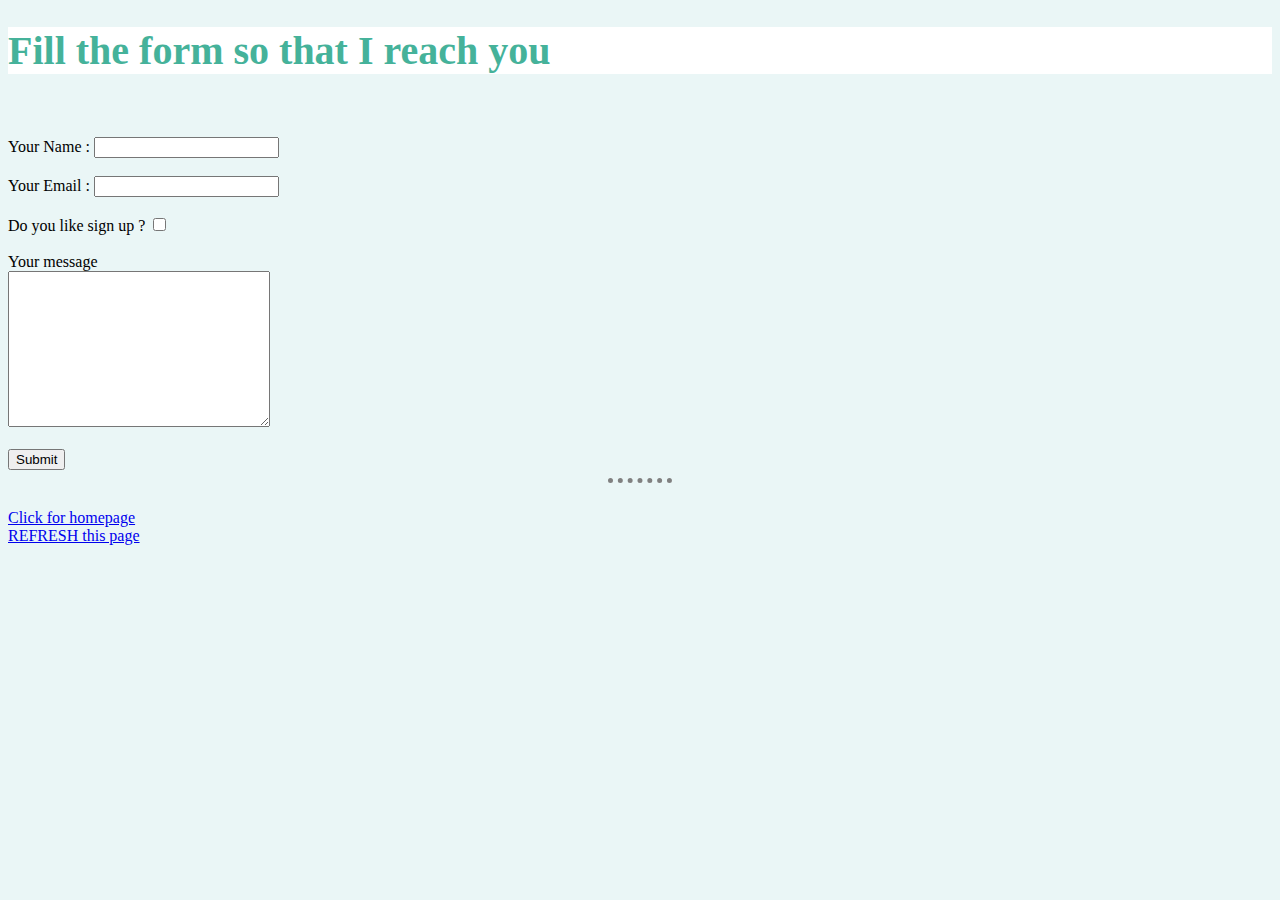
<file: contact.html>
<!DOCTYPE html>
<html lang="en" dir="ltr">
  <head>
    <meta charset="utf-8">
    <title>
      Contact details of VIKAS PANDEY
    </title>
    <link rel="stylesheet" href="css/styles.css">
  </head>
  <body>
    <h1>Fill the form so that I reach you </h1>
    <br>
    <br>
    <form class="" action="mailto:@vikaspandey12062001@gmail.com" method="post" enctype="text/plain">
      <label>Your Name :  </label>
      <input type="text" name="yourName" value=""><br>
      <br>
      <label> Your Email : </label>

      <input type="email" name="yourEmail" value=""><br><br>
      <label for="">Do you like sign up ?</label>
      <input type="checkbox" name="" value=""><br>
        <br>


      <label>Your message</label>
      <br>
      <textarea name="name" rows="10" cols="30"></textarea>
      <br>
      <br>
      <a href="mailto:someone@example.com?Subject=Hello%20again" target="_top"><input type="submit" name=""  /></a>
      



    </form>
    <hr>
    <br>
      <a href="index.html">Click for homepage</a><br>
      <a href="contact.html">REFRESH this page</a>
  </body>
</html>
</file>
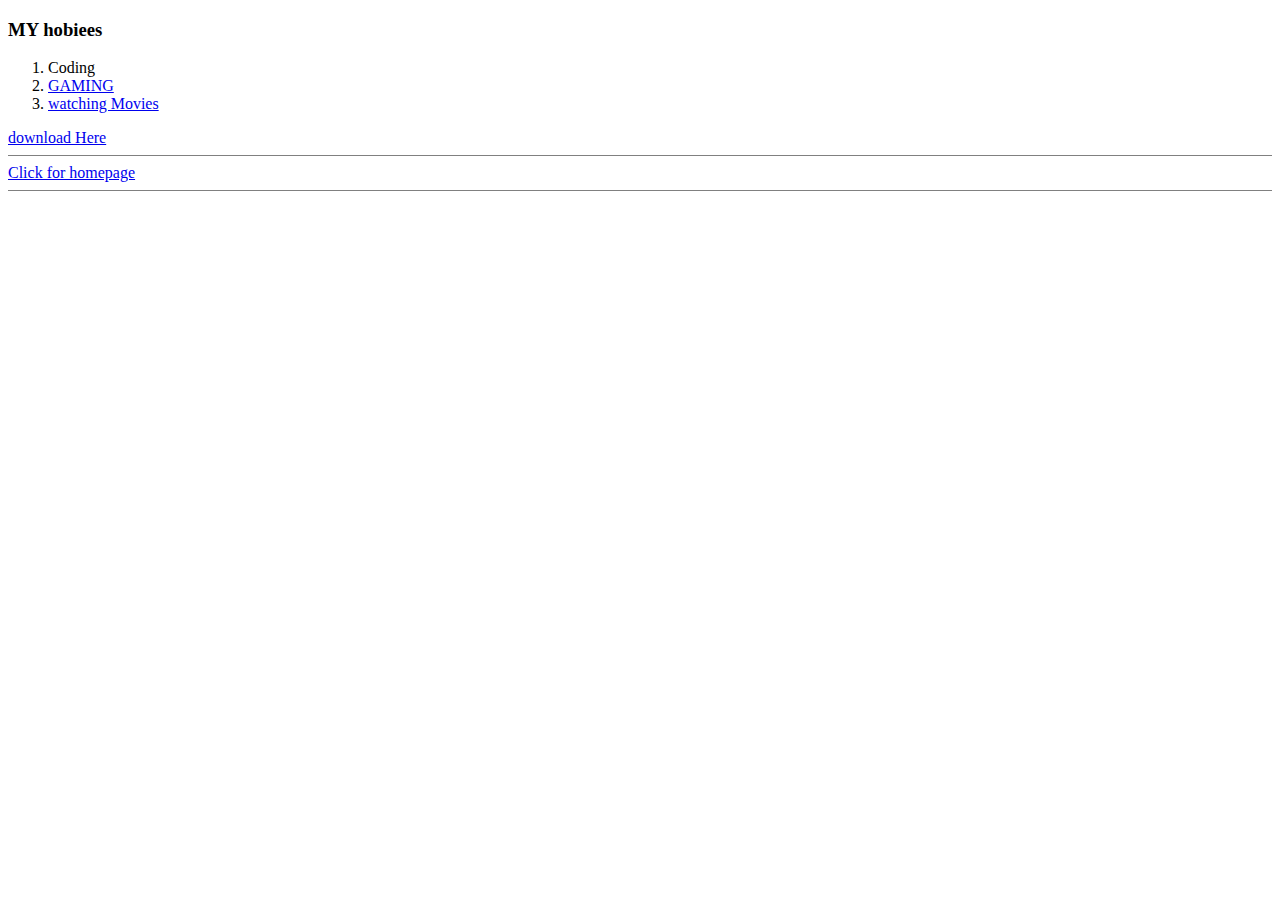
<file: hobbies.html>
<!DOCTYPE html>
<html lang="en" dir="ltr">

<head>
  <meta charset="utf-8">
  <meta name="VIKAS" content="discuss about hobbies">
  <title>MY HOBBIES 🎞🎟🎠🎡</title>
</head>

<body>

  <h3>MY hobiees</h3>
  <ol>
    <li>
      Coding
    </li>
    <li><a href="https://www.theverge.com/games">GAMING</a></li>
    <li>
      <a href="https://www.linkpicture.com/q/hd-wallpaper-landscape-long-exposure-68147.jpg">watching Movies</a>
    </li>
  </ol>
  <a href="https://web.stanford.edu/group/csp/cs21/htmlcheatsheet.pdf" download>download Here</a>

  <hr size =='2' noshade>
  <a href="index.html">Click for homepage</a>
  <hr size =='2' noshade>
</body>

</html>
</file>
<file: css/styles.css>
/**************************TAG SELECTOR**********************/
body {
  background-color: #eaf6f6;
}

h1 {

  color: #45b29a;
  font-size: 40px;
  background-color: white;

}

h2 {
  color: #45b29a;
  background-color: white;
}

hr {
  border-style: none;
  border-top-style: dotted;
  border-color: grey;
  border-width: 5px;
  width: 5%;
}

h1:hover{
  background-color: white;
}

img:hover{
  background-color:white;
}

/*
img{
  background-color: red;



}*/
/*****************************CLASS SELECTOR************************/
.love{
  background-color: black;
}
.profilepic{
  border-radius: 50%
}

/******************************ID Selector*******************/
#myname {
  /* id must be unique*/
  color: #00A19D;
}
</file>
